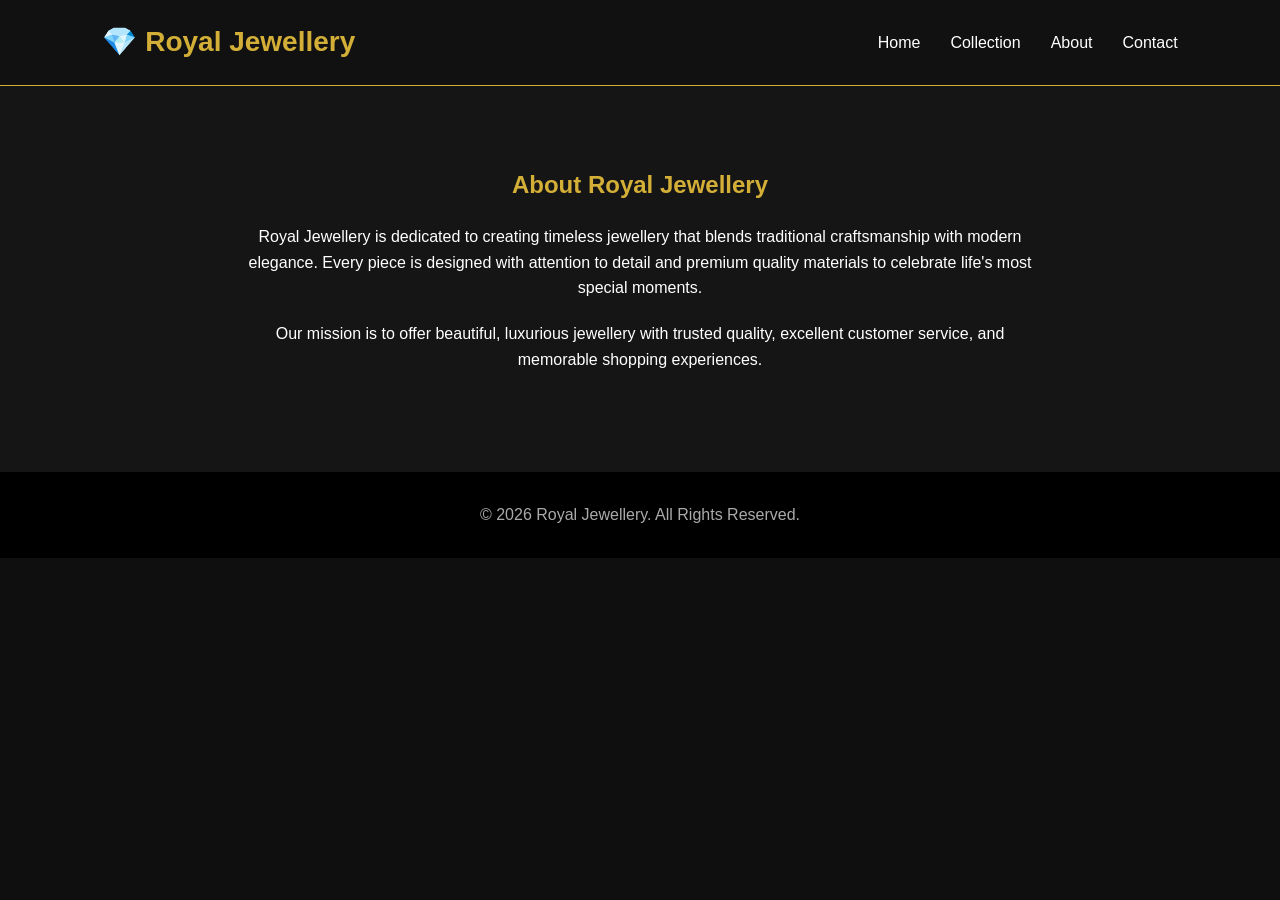
<file: about.html>
<!DOCTYPE html>
<html lang="en">
<head>
<meta charset="UTF-8">
<meta name="viewport" content="width=device-width, initial-scale=1.0">
<title>About Us - Royal Jewellery</title>
<link rel="stylesheet" href="style.css">
</head>

<body>

<nav class="navbar">
<div class="logo">💎 Royal Jewellery</div>

<ul class="menu">
<li><a href="index.html">Home</a></li>
<li><a href="collection.html">Collection</a></li>
<li><a href="about.html">About</a></li>
<li><a href="contact.html">Contact</a></li>
</ul>
</nav>

<section class="about">
<h2>About Royal Jewellery</h2>

<p style="max-width:800px;margin:20px auto;">
Royal Jewellery is dedicated to creating timeless jewellery that blends
traditional craftsmanship with modern elegance. Every piece is designed
with attention to detail and premium quality materials to celebrate life's
most special moments.
</p>

<p style="max-width:800px;margin:20px auto;">
Our mission is to offer beautiful, luxurious jewellery with trusted quality,
excellent customer service, and memorable shopping experiences.
</p>

</section>

<footer>
<p>© 2026 Royal Jewellery. All Rights Reserved.</p>
</footer>

<script src="script.js"></script>

</body>
</html>
</file>
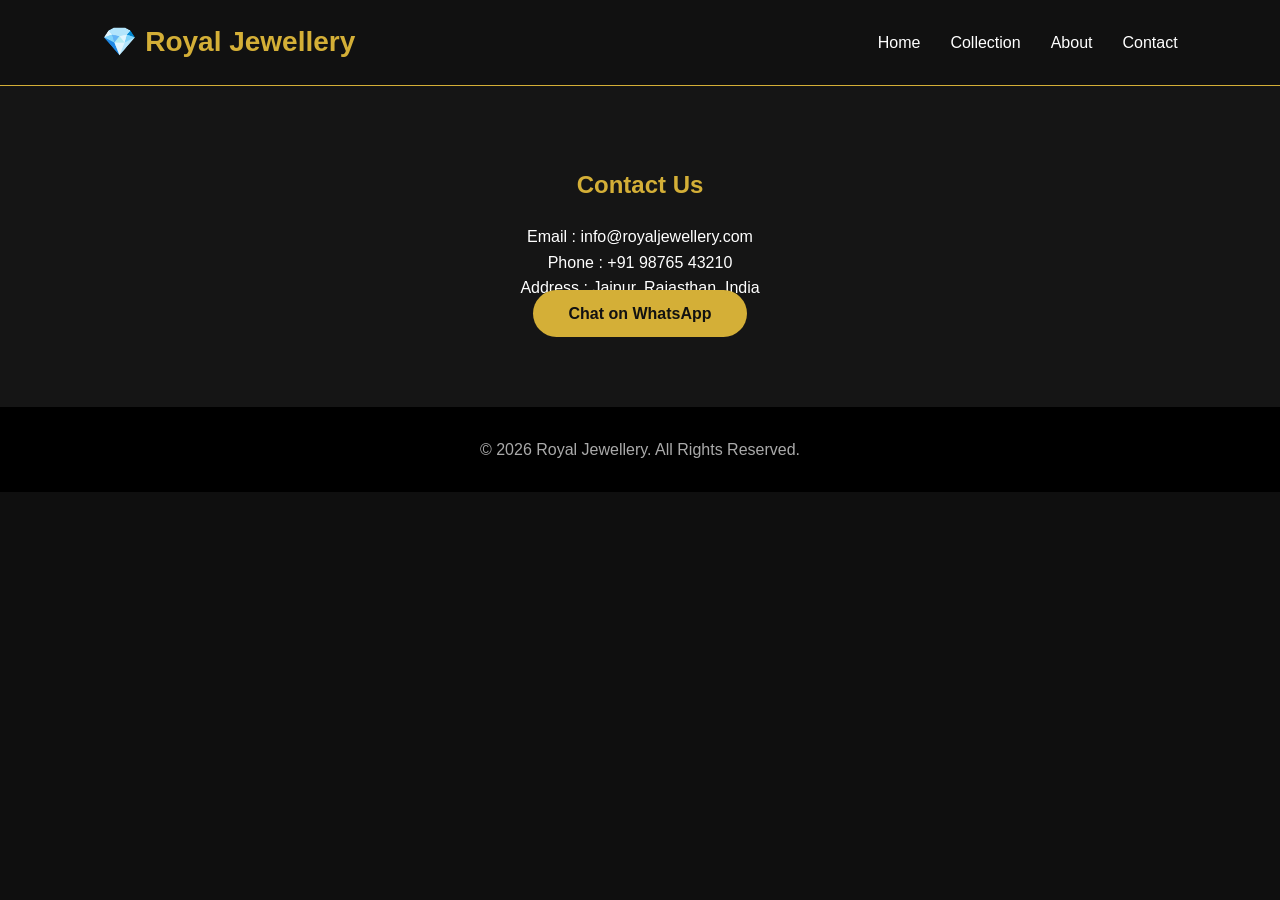
<file: contact.html>
<!DOCTYPE html>
<html lang="en">
<head>
<meta charset="UTF-8">
<meta name="viewport" content="width=device-width, initial-scale=1.0">
<title>Contact - Royal Jewellery</title>
<link rel="stylesheet" href="style.css">
</head>
<body>

<nav class="navbar">
<div class="logo">💎 Royal Jewellery</div>

<ul class="menu">
<li><a href="index.html">Home</a></li>
<li><a href="collection.html">Collection</a></li>
<li><a href="about.html">About</a></li>
<li><a href="contact.html">Contact</a></li>
</ul>
</nav>

<section class="about">

<h2>Contact Us</h2>

<p>Email : info@royaljewellery.com</p>

<p>Phone : +91 98765 43210</p>

<p>Address : Jaipur, Rajasthan, India</p>

<a href="https://wa.me/919876543210" class="btn">
Chat on WhatsApp
</a>

</section>

<footer>
<p>© 2026 Royal Jewellery. All Rights Reserved.</p>
</footer>

<script src="script.js"></script>

</body>
</html>
</file>
<file: style.css>
*{
    margin:0;
    padding:0;
    box-sizing:border-box;
    font-family:'Poppins',sans-serif;
}

body{
    background:#0f0f0f;
    color:#fff;
    line-height:1.6;
}

a{
    text-decoration:none;
    color:white;
}

.navbar{
    display:flex;
    justify-content:space-between;
    align-items:center;
    padding:20px 8%;
    background:#111;
    position:sticky;
    top:0;
    z-index:1000;
    border-bottom:1px solid #d4af37;
}

.logo{
    font-size:28px;
    font-weight:bold;
    color:#d4af37;
}

.menu{
    display:flex;
    list-style:none;
    gap:30px;
}

.menu a{
    transition:.3s;
}

.menu a:hover{
    color:#d4af37;
}

.hero{
    height:90vh;
    display:flex;
    flex-direction:column;
    justify-content:center;
    align-items:center;
    text-align:center;
    background:linear-gradient(rgba(0,0,0,.6),rgba(0,0,0,.6)),
    url("https://images.unsplash.com/photo-1617038220319-276d3cfab638?w=1600") center/cover;
}

.hero h1{
    font-size:60px;
    color:#d4af37;
}

.hero p{
    margin:20px 0;
    font-size:20px;
}

.btn{
    background:#d4af37;
    color:#111;
    padding:15px 35px;
    border-radius:40px;
    font-weight:bold;
    transition:.3s;
}

.btn:hover{
    transform:scale(1.05);
}

.products{
    padding:80px 8%;
}

.products h2{
    text-align:center;
    color:#d4af37;
    margin-bottom:40px;
    font-size:40px;
}

.grid{
    display:grid;
    grid-template-columns:repeat(auto-fit,minmax(280px,1fr));
    gap:30px;
}

.card{
    background:#181818;
    border-radius:15px;
    overflow:hidden;
    transition:.3s;
    border:1px solid #333;
}

.card:hover{
    transform:translateY(-10px);
    border-color:#d4af37;
}

.card img{
    width:100%;
    height:280px;
    object-fit:cover;
}

.card h3{
    padding:15px;
    color:#d4af37;
}

.card p{
    padding:0 15px 20px;
}

.about{
    padding:80px 8%;
    text-align:center;
    background:#151515;
}

.about h2{
    color:#d4af37;
    margin-bottom:20px;
}

footer{
    background:#000;
    text-align:center;
    padding:30px;
    color:#aaa;
}

@media(max-width:768px){

.navbar{
    flex-direction:column;
}

.menu{
    margin-top:15px;
    flex-wrap:wrap;
    justify-content:center;
}

.hero h1{
    font-size:36px;
}

.hero p{
    font-size:16px;
}

}
</file>
